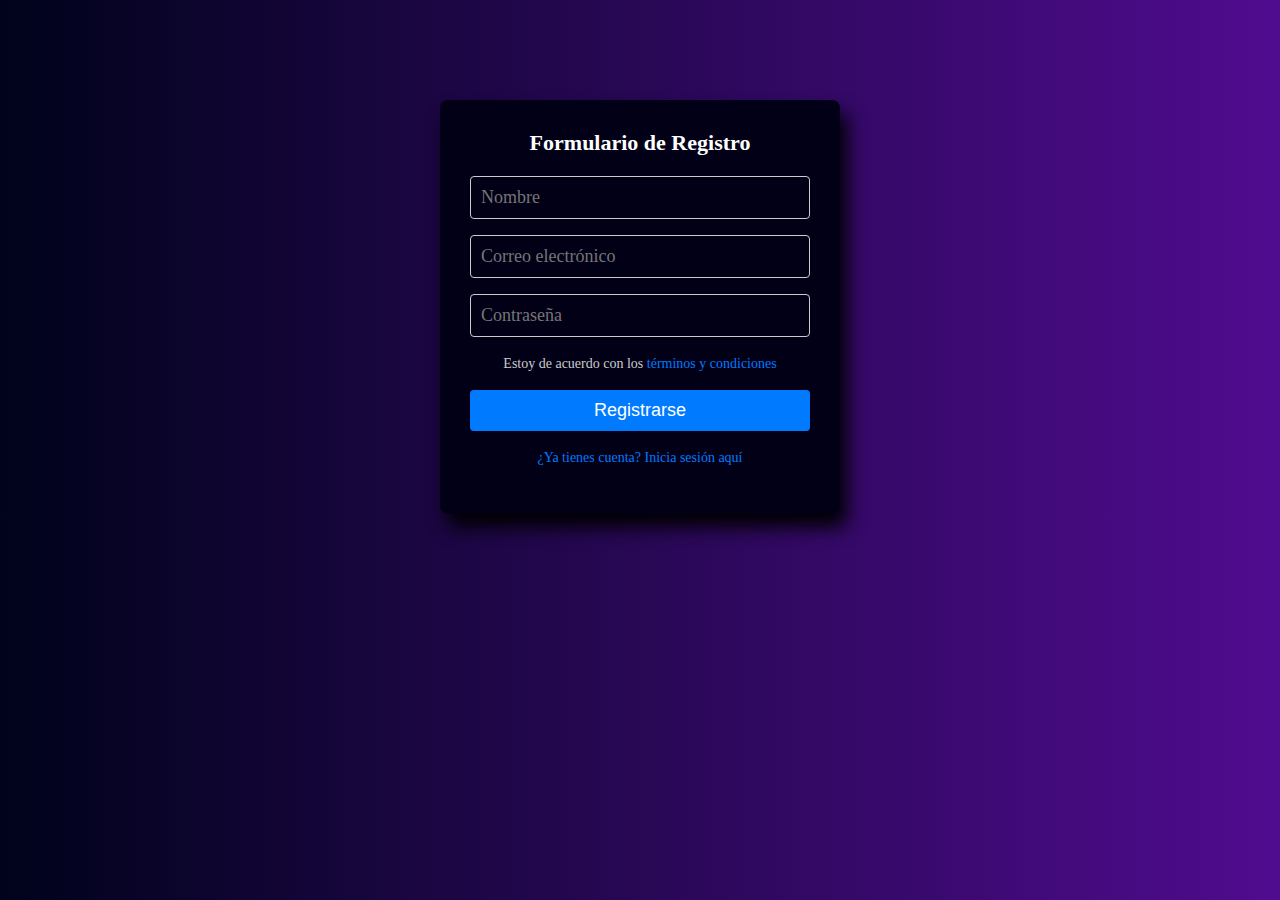
<file: fomr.html>
<!DOCTYPE html>
<html lang="en">
<head>
    <meta charset="UTF-8">
    <meta name="viewport" content="width=device-width, initial-scale=1.0">
    <title>Formulario 2</title>
    <link rel="stylesheet" href="css/style.css">
</head>
<body>
    <section class="form-section">
        <h4>Formulario de Registro</h4>
        <input class="controls" type="text" placeholder="Nombre">
        <input class="controls" type="email" placeholder="Correo electrónico">
        <input class="controls" type="password" placeholder="Contraseña">
        <p>Estoy de acuerdo con los <a href="https://www.instagram.com/reel/DNS0CadshL_/?igsh=MWhsMDhpZnU0Mjllcw==">términos y condiciones</a></p>
        <input class="boton" type="submit" value="Registrarse">
        <p><a href="index.html">¿Ya tienes cuenta? Inicia sesión aquí</a></p>
    </section>


</body>
</html>
</file>
<file: css/style.css>
* {
    margin: 0;
    padding: 0;
    box-sizing: border-box;
}

body{
 background: linear-gradient(to right, #00031b,#500c8f);
}

.form-section {
    width: 400px;
    margin:  auto;
    padding: 30px;
    background-color: #020016;
    border-radius: 8px;
    margin-top: 100px;
    font-family: 'calibri';
    color: white;
     box-shadow: 7px 13px 19px #000000;
}

.form-section h4 {
    text-align: center;
    margin-bottom: 20px;
    font-size: 22px;
}
.controls {
    width: 100%;
    padding: 10px;
    border-radius: 4px;
    border: 1px solid #ccc;
    background-color: #f0f0f0;
    background: #020016;
    margin-bottom: 16px;
    font-family: 'calibri';
    font-size: 18px;
}

.form-section p {
    font-size: 14px;
    color: #ccc;
    margin-bottom: 16px;
    text-align: center;
    line-height: 1.5;
}

.form-section a {
    color: #007BFF;
    text-decoration: none;
}

.form-section a:hover {
    text-decoration: underline;
    color: #f0f0f0;
    line-height: 1.5;
}

.form-section .boton {
    width: 100%;
    padding: 10px;
    border-radius: 4px;
    border: none;
    background-color: #007BFF;
    color: rgb(255, 255, 255);
    font-size: 18px;
    cursor: pointer;
    margin-bottom: 16px;
}
</file>
